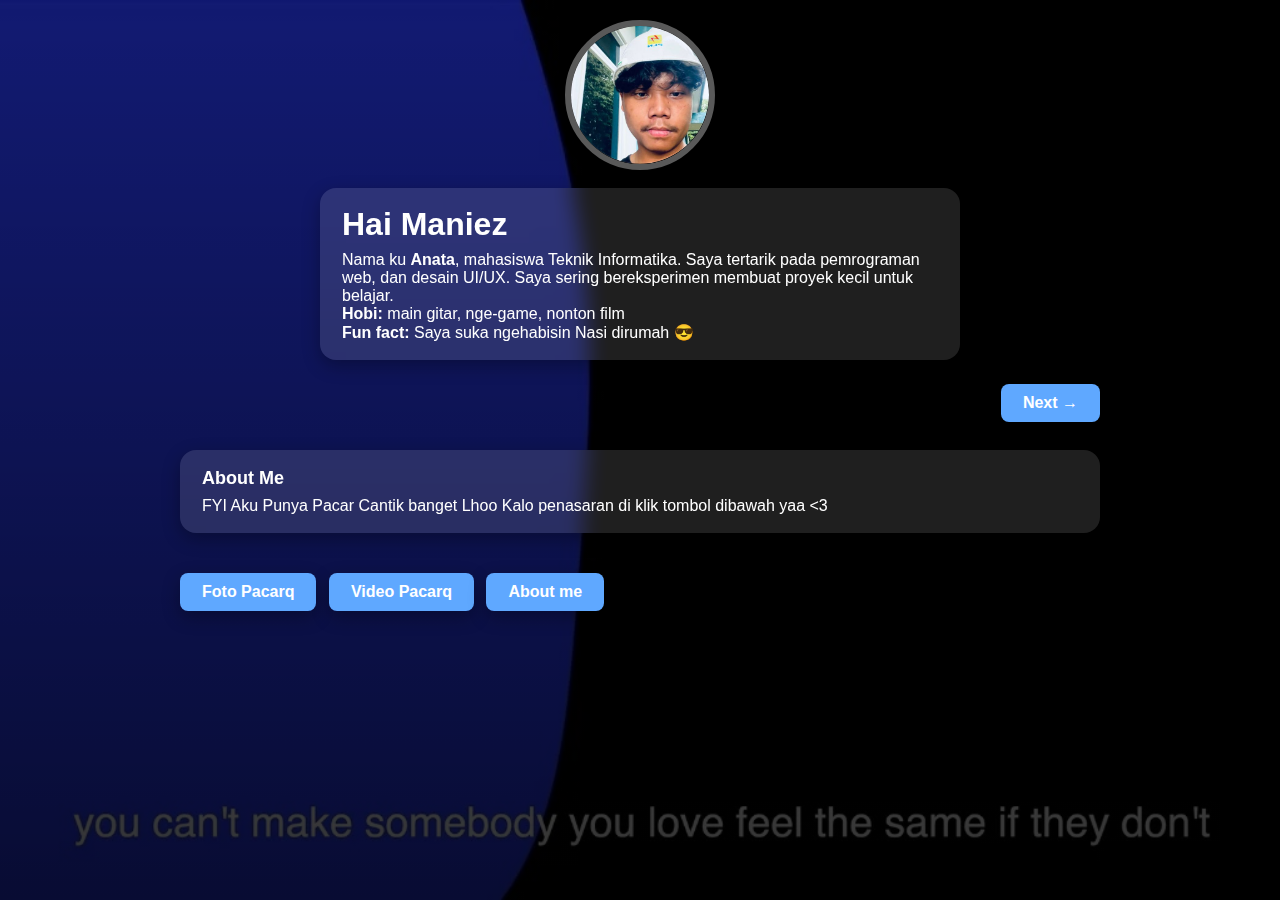
<file: Laporan1/index.html>
<!doctype html>
<html lang="id">
<head>
  <meta charset="utf-8" />
  <meta name="viewport" content="width=device-width,initial-scale=1" />
  <title>Main Page</title>
  <link rel="stylesheet" href="asset/css/style.css">

  <style>
    /* Penataan ulang khusus untuk halaman index */
    .header-improved {
      display: flex;
      flex-direction: column;
      align-items: center;
      gap: 24px;
      text-align: center;
    }

    .profile-improved {
      display: flex;
      flex-direction: column;
      align-items: center;
      gap: 18px;
    }

    .avatar-improved {
      width: 150px;
      height: 150px;
      border-radius: 50%;
      overflow: hidden;
      border: 6px solid rgba(255,255,255,0.35);
      box-shadow: 0 6px 12px rgba(0,0,0,0.18);
    }

    .avatar-improved img {
      width: 100%;
      height: 100%;
      object-fit: cover;
    }

    .intro-improved {
      width: 100%;
      max-width: 640px;
      text-align: left;
    }

    /* Tombol next page */
    .next-button-wrapper {
      width: 100%;
      display: flex;
      justify-content: flex-end;
    }

    @media(max-width:720px){
      .intro-improved { text-align: center; }
      .next-button-wrapper { justify-content: center; }
    }
  </style>
</head>
<body>

  <main class="container" role="main" aria-labelledby="title">

    <!-- Header baru yang sudah diperhalus -->
    <div class="header-improved">

      <div class="profile-improved">
        <div class="avatar-improved" aria-hidden="true">
          <img src="asset/img/profile.jpg" alt="Foto profil">
        </div>

        <div class="intro-improved card">
          <h1 id="title">Hai Maniez </h1>
          <p>
            Nama ku <strong>Anata</strong>, mahasiswa Teknik Informatika. Saya tertarik pada pemrograman web,
             dan desain UI/UX. Saya sering bereksperimen membuat proyek kecil untuk belajar.
          </p>
          <p><strong>Hobi:</strong>  main gitar,  nge-game, nonton film </p>
          <p><strong>Fun fact:</strong> Saya suka ngehabisin Nasi dirumah  😎</p>
        </div>
      </div>

      <div class="next-button-wrapper">
        <a class="btn" href="halaman2-Article.html" aria-label="Lanjut ke halaman artikel">Next →</a>
      </div>

    </div>

      <div class="card section">
        <h2 style="font-size:18px">About Me</h2>
        <p>FYI Aku Punya Pacar Cantik banget Lhoo Kalo penasaran di klik tombol dibawah yaa <3 </p>
      </div>
      <div style="margin-top:12px">
        <a class="btn" href="img.html">Foto Pacarq</a>
        <a class="btn" href="vid.html" style="margin-left:8px">Video Pacarq</a>
        <a class="btn" href="about.html" style="margin-left:8px">About me</a>
      </div>
    </div>

  </main>

</body>
</html>
</file>
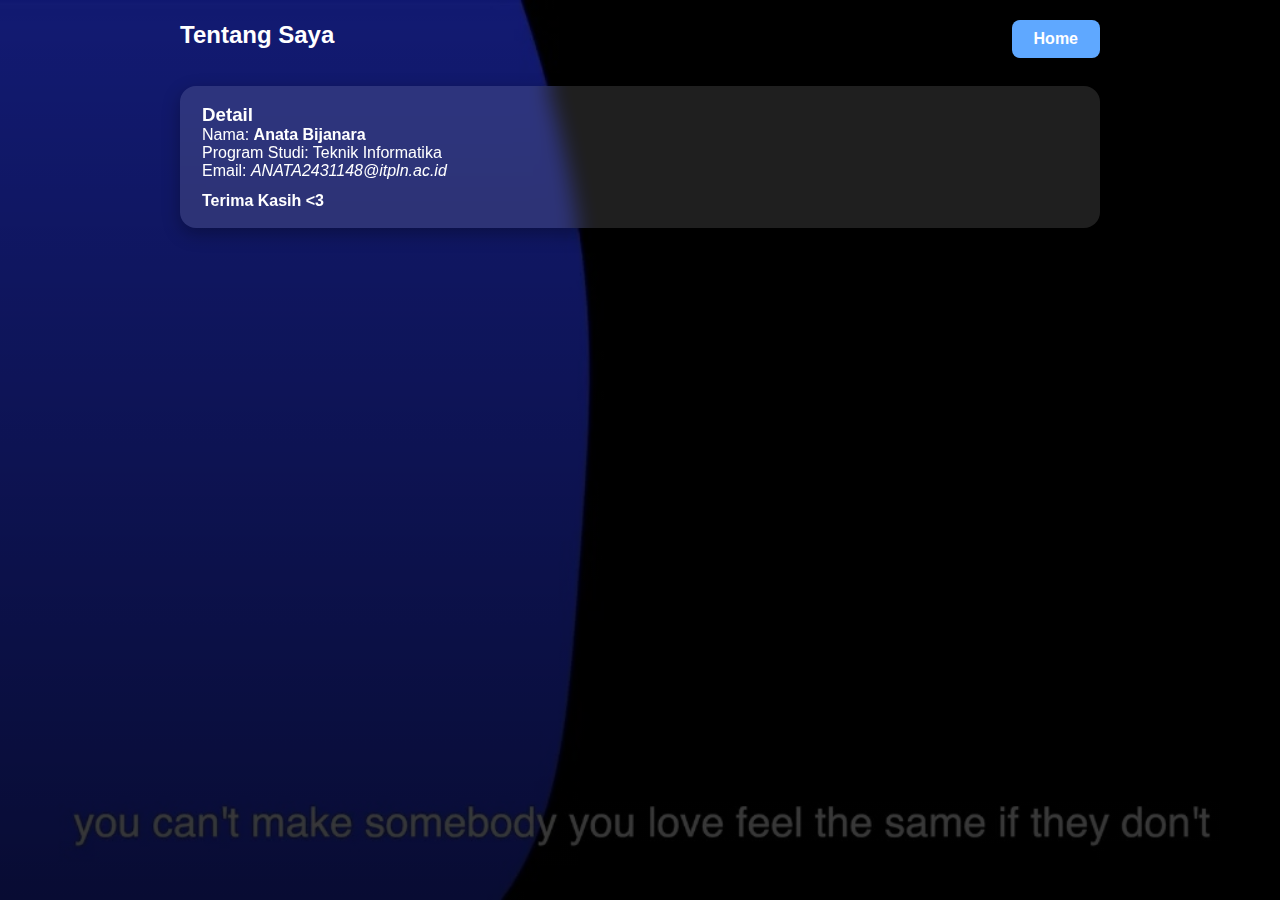
<file: Laporan1/about.html>
<!doctype html>
<html lang="id">
<head>
  <meta charset="utf-8" />
  <meta name="viewport" content="width=device-width,initial-scale=1" />
  <title>Tentang Saya</title>
  <link rel="stylesheet" href="asset/css/style.css">
</head>
<body>
  <main class="container" role="main">
    <div style="display:flex; justify-content:space-between; align-items:center;">
      <h2 style="color:white">Tentang Saya</h2>
      <a class="btn" href="index.html">Home</a>
    </div>

    <div class="card section">
      <h3>Detail</h3>
      <p>Nama: <strong>Anata Bijanara</strong></p>
      <p>Program Studi: Teknik Informatika</p>
      <p>Email: <em>ANATA2431148@itpln.ac.id</em></p>

      <h4 style="margin-top:12px">Terima Kasih <3 </h4>

    </div>
  </main>
</body>
</html>
</file>
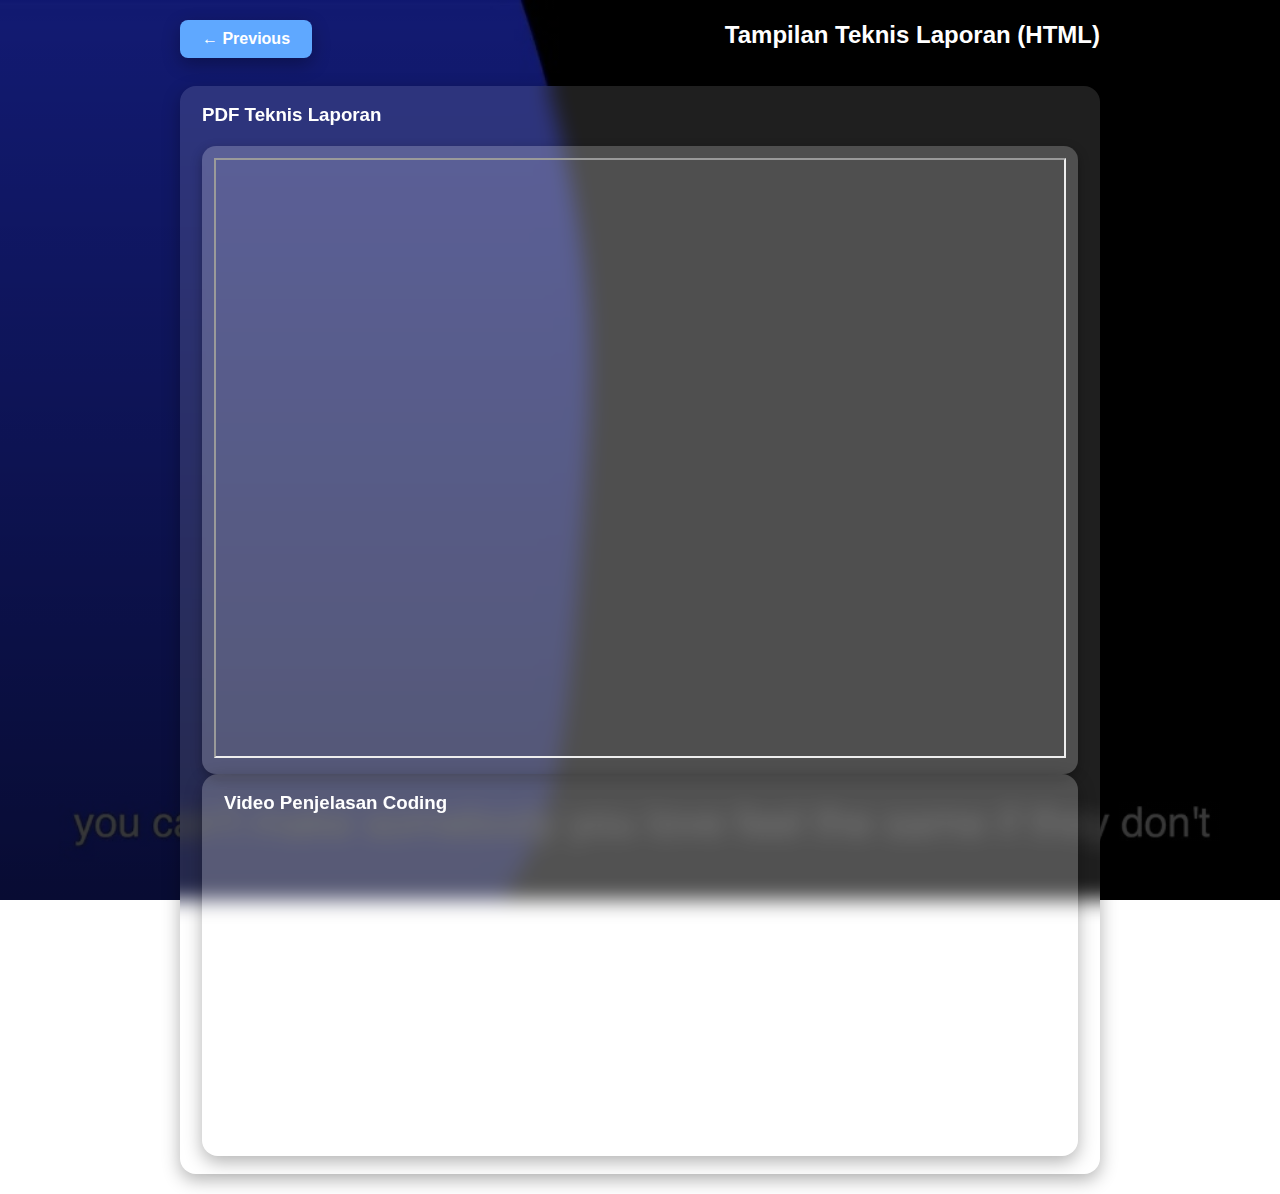
<file: Laporan1/halaman2-Article.html>
<!doctype html>
<html lang="id">
<head>
  <meta charset="utf-8" />
  <meta name="viewport" content="width=device-width,initial-scale=1" />
  <title>Second Page</title>
  <link rel="stylesheet" href="asset/css/style.css">
</head>
<body>
  <main class="container" role="main">
    <div style="display:flex; justify-content:space-between; align-items:center;">
      <a class="btn" href="index.html">← Previous </a>
      <h2 style="color:white">Tampilan Teknis Laporan (HTML)</h2>
    </div>

    <!-- PDF embed -->
    <div class="card section">
      <h3>PDF Teknis Laporan</h3>
      
    <!-- PDF embed -->
<div class="pdf-container">
    <iframe 
        src="https://drive.google.com/file/d/1SHHmq4lyBpT_L1mkyUnqBm00ZqIxDW2F/preview" 
        width="100%" 
        height="600px" 
        allow="autoplay">
    </iframe>
</div> 

    <!-- Video embed -->
<div class="card section">
  <h3>Video Penjelasan Coding</h3>
  <div class="embed-frame">
    <iframe 
      width="100%" 
      height="100%" 
      src="https://www.youtube.com/embed/He85BvK0Lpk" 
      title="YouTube video player" 
      frameborder="0" 
      allowfullscreen 
      style="min-height:320px;">
    </iframe>
  </div>
</div>

  </main>
</body>
</file>
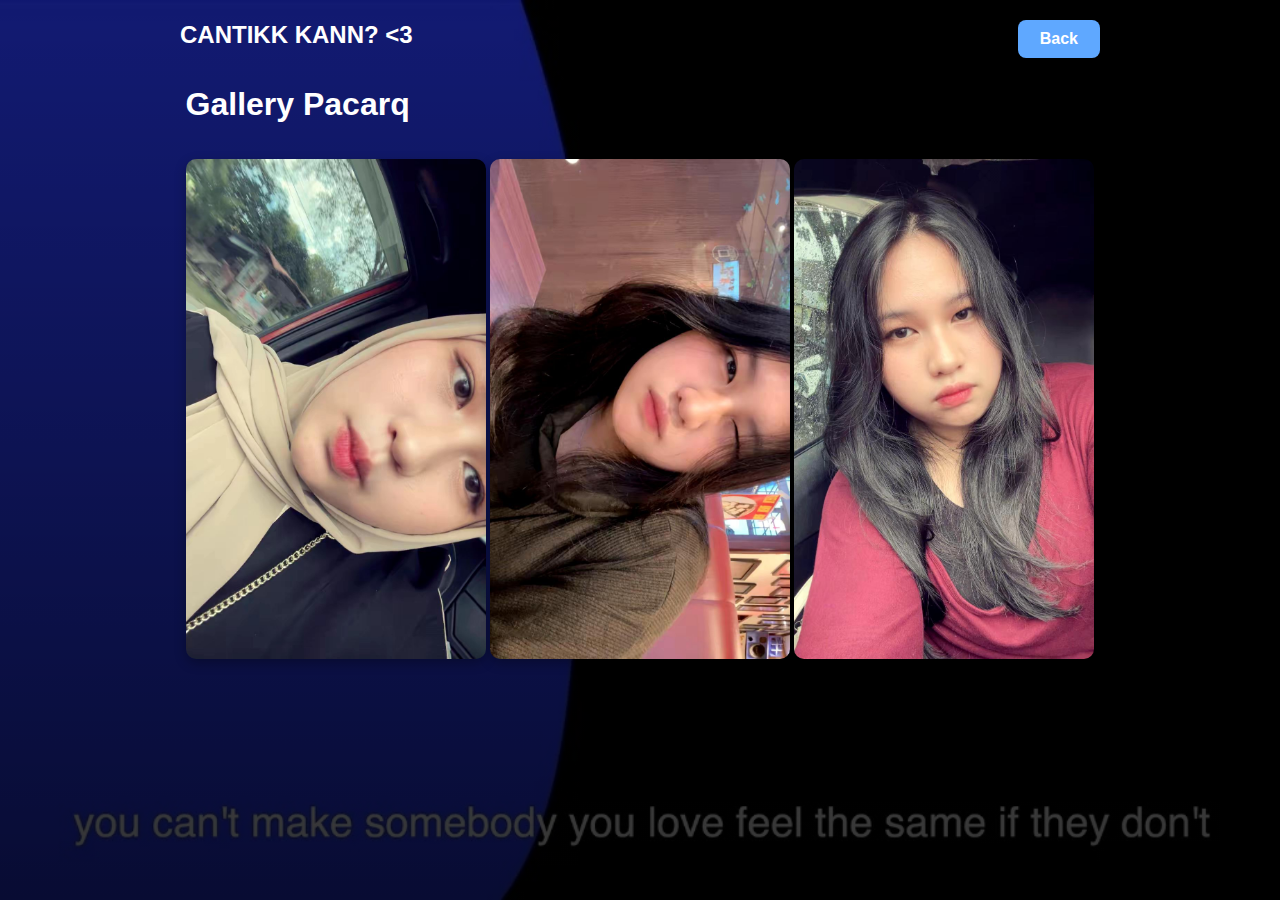
<file: Laporan1/img.html>
<!doctype html>
<html lang="id">
<head>
  <meta charset="utf-8" />
  <meta name="viewport" content="width=device-width,initial-scale=1" />
  <title>Gallery pacarq</title>
  <link rel="stylesheet" href="asset/css/style.css">
</head>
<style>
.gallery img {
    width: 300px;           /* Atur ukuran gambar */
    height: 500px;
    object-fit: cover;
    border-radius: 10px;
    flex-shrink: 0;
    scroll-snap-align: start;
    box-shadow: 0 4px 12px rgba(0,0,0,0.3);
    transition: transform 0.2s;
}

.gallery img:hover {
    transform: scale(1.05);
}

</style>
<body>
  <main class="container" role="main">
    <div style="display:flex; justify-content:space-between; align-items:center;">
      <h2 style="color:white">CANTIKK KANN? <3</h2>
      <div>
        <a class="btn" href="index.html">Back</a>
      </div>
    </div>

    <div class="container">
        <h1>Gallery Pacarq</h1>
        <div class="gallery">
            <img src="asset/img/pacarq_1.jpg" alt="">
            <img src="asset/img/pacarq_2.jpg" alt="">
            <img src="asset/img/pacarq_3.jpg" alt="">
        </div>
    </div>

  </main>
</body>
</html>
</file>
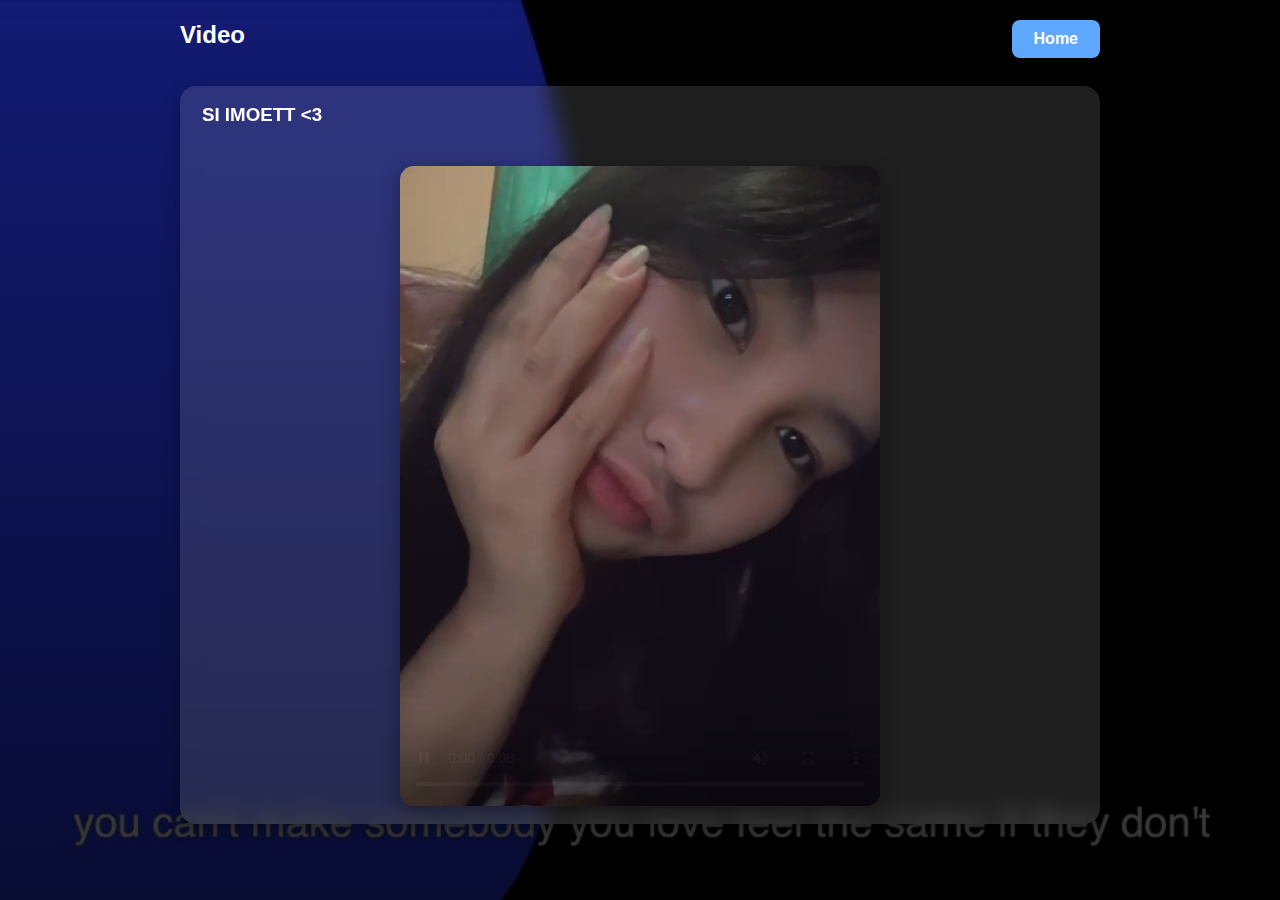
<file: Laporan1/vid.html>
<!doctype html>
<html lang="id">
<head>
  <meta charset="utf-8" />
  <meta name="viewport" content="width=device-width,initial-scale=1" />
  <title>Video pacarq</title>
  <link rel="stylesheet" href="asset/css/style.css">
</head>
<style>
    .video-container {
        width: 100%;
        display: flex;
        justify-content: center;   /* Tengah horizontal */
        align-items: center;       /* Tengah vertical */
        margin-top: 40px;
    }

    video {
        max-width: 90vw;           /* Biar tidak melebar */
        max-height: 80vh;          /* Biar tidak kepanjangan */
        border-radius: 14px;
        box-shadow: 0 6px 20px rgba(0,0,0,0.35);
        object-fit: cover;
    }
</style>
<body>
  <main class="container" role="main">
    <div style="display:flex; justify-content:space-between; align-items:center;">
      <h2 style="color:white">Video</h2>
      <a class="btn" href="index.html">Home</a>
    </div>

    <div class="card section">
      <h3>SI IMOETT <3 </h3>
      <div class="video-container">
            <video autoplay muted loop playsinline controls>
                <source src="asset/vid/imoet.mp4" type="video/mp4">
            </video>
      </div>
    </div>
  </main>
</body>
</html>
</file>
<file: Laporan1/asset/css/style.css>
/* ---------- RESET ---------- */
* {
  margin: 0;
  padding: 0;
  box-sizing: border-box;
}

/* ---------- ROOT THEME ---------- */
:root {
  --page-bg: rgba(10, 10, 20, 0.45);   /* transparansi untuk overlay */
  --card-bg: rgba(255, 255, 255, 0.12);
  --text-color: #ffffff;
  --accent: #5fa8ff;
  --radius: 16px;
  --shadow: 0 6px 18px rgba(0,0,0,0.3);
  --blur: 10px;
}

/* ---------- BODY ---------- */
body {
  font-family: Arial, sans-serif;
  color: var(--text-color);
  min-height: 100vh;

  /* Background + overlay dalam satu deklarasi */
  background:
    linear-gradient(
      rgba(0, 0, 0, 0.55),
      rgba(0, 0, 0, 0.80)
    ),
    url("../img/gallery1.jpg");

  background-size: cover;
  background-position: center;
  background-attachment: fixed;

  padding: 20px;
}

/* ---------- CONTAINER ---------- */
.container {
  max-width: 920px;
  margin: auto;
  display: flex;
  flex-direction: column;
  gap: 28px;
}


.btn {
  display: inline-block;
  background: var(--accent);
  padding: 10px 22px;
  border-radius: 8px;
  color: #fff;
  text-decoration: none;
  font-weight: bold;
  box-shadow: var(--shadow);
  transition: 0.3s ease;
}

.btn:hover {
  background: #86c1ff;
  transform: translateY(-2px);
}

/* ---------- HEADER SECTION ---------- */
.header {
  display: flex;
  flex-direction: row;
  justify-content: space-between;
  align-items: flex-start;
}

/* ---------- PROFILE AREA ---------- */
.profile {
  display: flex;
  flex-direction: row;
  gap: 22px;
  align-items: center;
}

/* FOTO PROFIL */
.avatar img {
  width: 130px;
  height: 130px;
  border-radius: 50%;
  object-fit: cover;
  box-shadow: var(--shadow);
  border: 3px solid rgba(255,255,255,0.3);
}

/* CARD GLASSMORPHISM */
.card {
  background: var(--card-bg);
  backdrop-filter: blur(var(--blur));
  padding: 18px 22px;
  border-radius: var(--radius);
  box-shadow: var(--shadow);
}



/* TITLE */
h1, h2 {
  margin-bottom: 8px;
}

.pdf-container {
  margin-top: 20px;
  background: rgba(255, 255, 255, 0.1);
  padding: 12px;
  border-radius: 14px;
  backdrop-filter: blur(8px);
  box-shadow: 0 4px 12px rgba(0,0,0,0.3);
}
</file>
